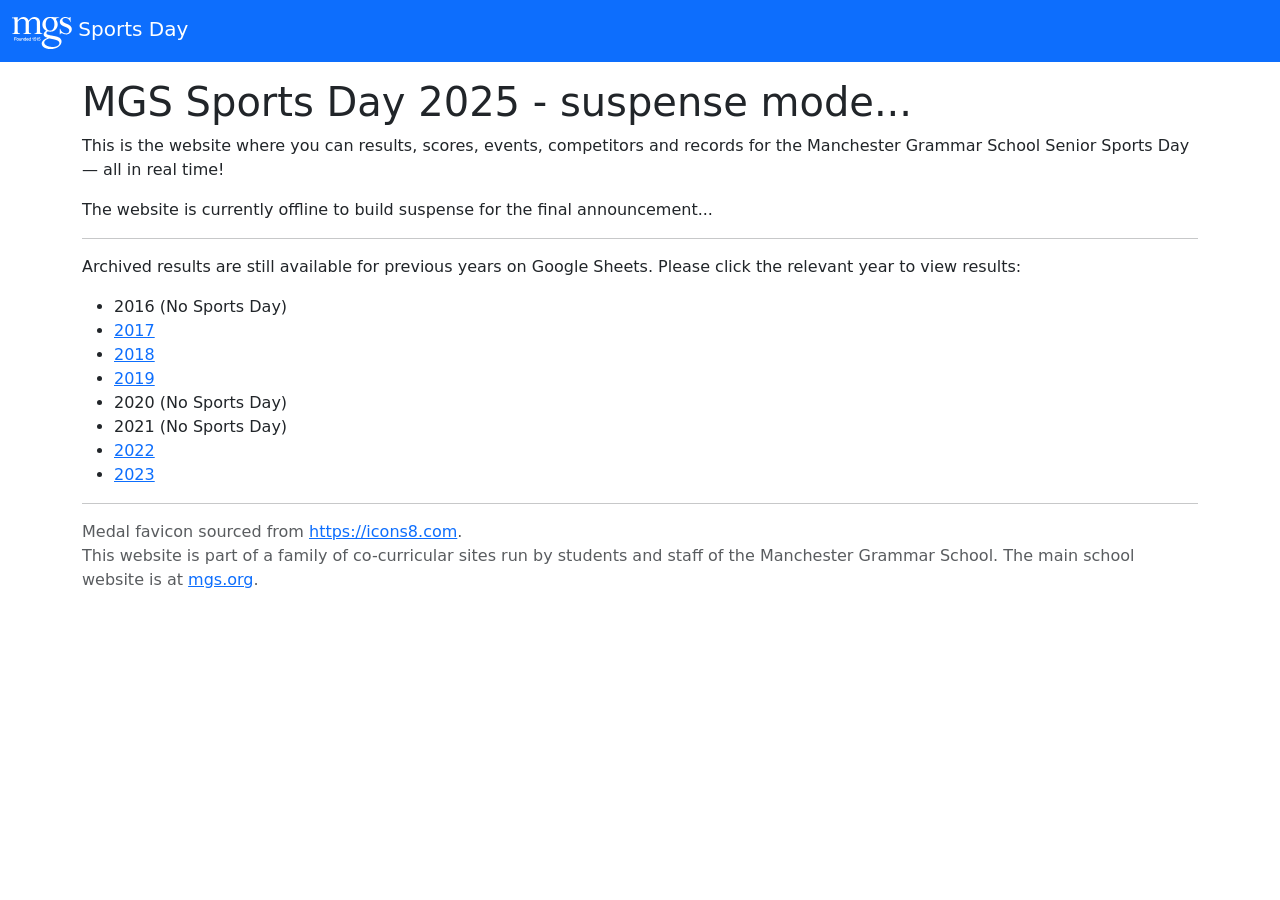
<file: index.html>
<!DOCTYPE html>
<html lang="en">
  <head>
    <meta charset="utf-8">
    <meta name="viewport" content="width=device-width, initial-scale=1, shrink-to-fit=no">
    <!-- Bootstrap -->
    <link href="https://cdn.jsdelivr.net/npm/bootstrap@5.1.3/dist/css/bootstrap.min.css" rel="stylesheet" integrity="sha384-1BmE4kWBq78iYhFldvKuhfTAU6auU8tT94WrHftjDbrCEXSU1oBoqyl2QvZ6jIW3" crossorigin="anonymous">
    <!-- Favicon -->
    <link rel="shortcut icon" href="favicon.ico" type="image/x-icon"/>
    <title>MGS Sports Day</title>
    <meta name="description" content="View results, scores, events, competitors and records for the Manchester Grammar School Senior Sports Day — all in real time!"/>
    <meta name="theme-color" content="#007bff"/>
  </head>

  <body>
    <nav class="navbar navbar-expand-lg navbar-dark bg-primary mb-3">
      <div class="container-fluid">
        <a class="navbar-brand">
          <img src="lib/img/mgs_white_logo.svg" alt="MGS Logo vector" style="width:60px;">
          Sports Day
        </a>
      </div>
    </nav>

    <div class="container">
      <h1>MGS Sports Day 2025 - suspense mode...</h1>
      <p>This is the website where you can results, scores, events, competitors and records for the Manchester Grammar School Senior Sports Day — all in real time!</p>
      <p>The website is currently offline to build suspense for the final announcement...</p>
      <hr>
      <p>Archived results are still available for previous years on Google Sheets. Please click the relevant year to view results:</p>
      <ul>
        <li>2016 (No Sports Day)</li>
        <li><a href="https://goo.gl/fp6pTK" target="_blank">2017</a></li>
        <li><a href="https://goo.gl/xp8VS6" target="_blank">2018</a></li>
        <li><a href="https://goo.gl/gtfPtK" target="_blank">2019</a></li>
        <li>2020 (No Sports Day)</li>
        <li>2021 (No Sports Day)</li>
        <li><a href="https://docs.google.com/spreadsheets/d/1l5ZpGQ6ElmXMdLbr801MFv8cOBf9QVfAHJqiCQti1q0/edit?usp=sharing" target="_blank">2022</a></li>
        <li><a href="https://docs.google.com/spreadsheets/d/1KBEBwF0X2yV_OvifPddrhA7nhgXHKxusLCTYqYmx6Lw/edit?usp=drive_link" target="_blank">2023</a></li>
      </ul>
      <hr>
      <span class="text-muted">Medal favicon sourced from <a href="https://icons8.com">https://icons8.com</a>.</span><br/>
      <span class="text-muted">This website is part of a family of co-curricular sites run by students and staff of the Manchester Grammar School. The main school website is at <a href="http://mgs.org">mgs.org</a>.</span>
    </div>

  </body>
</html>
</file>
